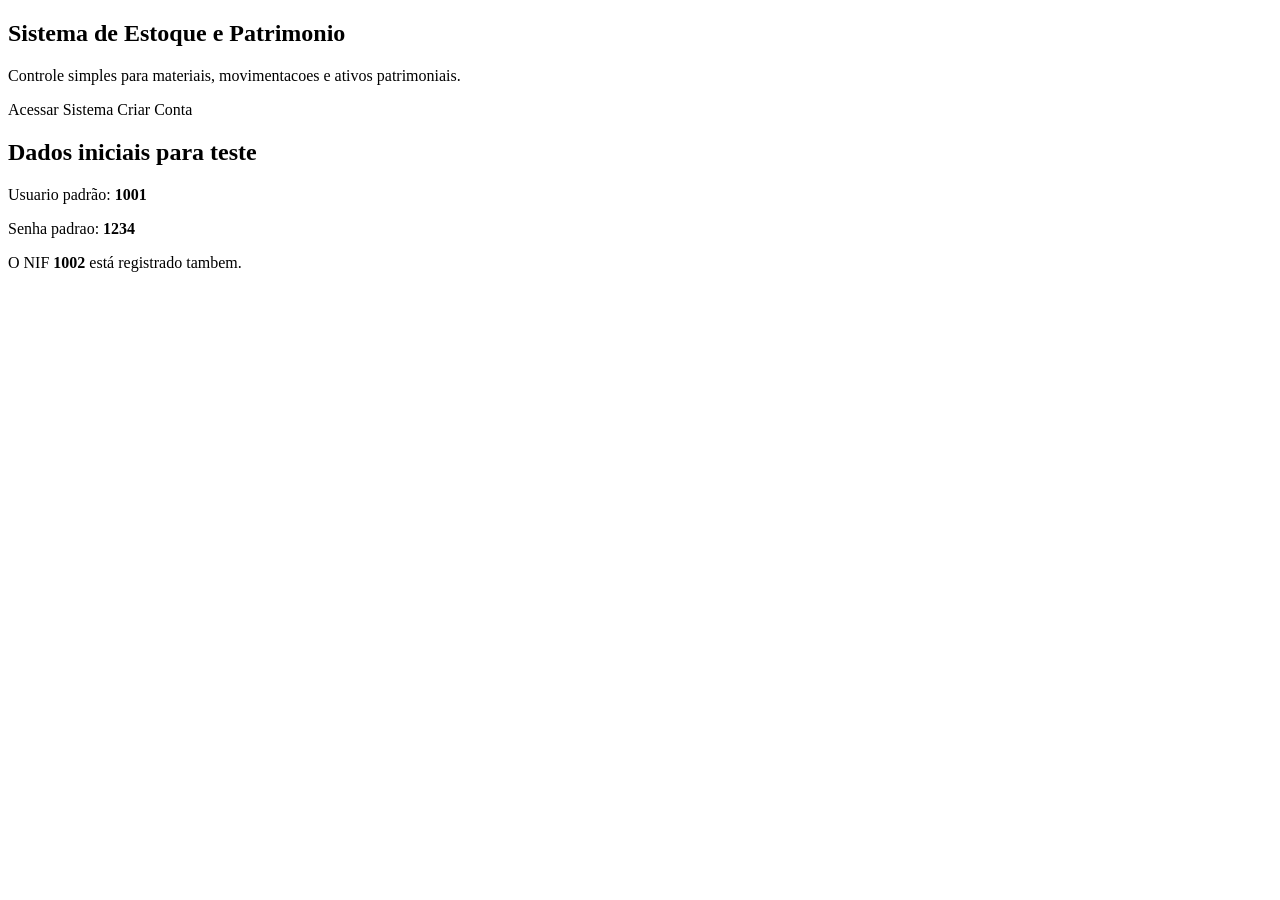
<file: gerenciador_senai/src/main/resources/templates/index.html>
<!DOCTYPE html>
<html lang="pt-br" xmlns:th="http://www.thymeleaf.org">
<head>
	<meta charset="UTF-8" />
	<meta name="viewport" content="width=device-width, initial-scale=1.0" />
	<title>Inicio | Sistema de Estoque</title>
	<link rel="stylesheet" th:href="@{/css/style.css}" />
</head>
<body>
	<div th:replace="~{fragments/header :: header}"></div>

	<main class="senai-main">
		<section class="senai-hero">
			<div class="senai-shell home-layout">
				<div>
					<h1 class="senai-title">Sistema de Estoque e Patrimonio</h1>
					<p class="senai-subtitle">Controle simples para materiais, movimentacoes e ativos patrimoniais.</p>
					<div class="senai-actions">
						<a class="senai-button" th:href="@{/login}">Acessar Sistema</a>
						<a class="senai-button button-light" th:href="@{/cadastro}">Criar Conta</a>
					</div>
				</div>

				<div class="home-card">
					<div th:replace="~{fragments/messages :: messages}"></div>
					<h2>Dados iniciais para teste</h2>
					<p>Usuario padrão: <strong>1001</strong></p>
					<p>Senha padrao: <strong>1234</strong></p>
					<p>O NIF <strong>1002</strong> está registrado tambem.</p>
				</div>
			</div>
		</section>
	</main>

	<div th:replace="~{fragments/footer :: footer}"></div>
</body>
</html>
</file>
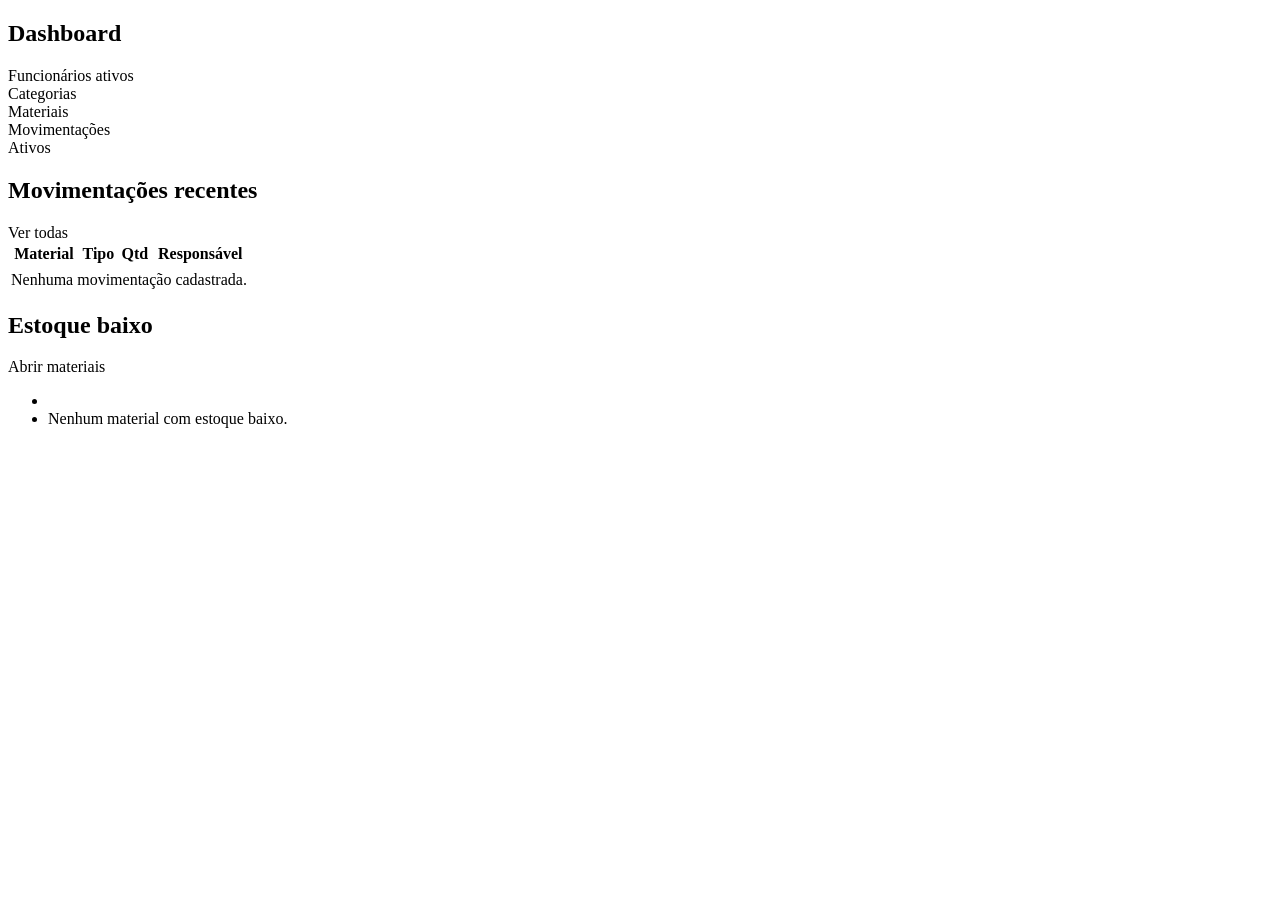
<file: gerenciador_senai/src/main/resources/templates/app/index.html>
<!DOCTYPE html>
<html lang="pt-br" xmlns:th="http://www.thymeleaf.org">
<head>
    <meta charset="UTF-8" />
    <meta name="viewport" content="width=device-width, initial-scale=1.0" />
    <title>Dashboard | Sistema de Estoque</title>
    <link rel="stylesheet" th:href="@{/css/style.css}" />
</head>
<body>
    <div th:replace="~{fragments/header :: header}"></div>

    <main class="page">
        <section class="section">
            <div class="container">
                <div class="page-header">
                    <div>
                        <h1>Dashboard</h1>
                        <p th:text="${'Usuário logado: ' + nomeUsuario + ' | NIF: ' + nifUsuario}"></p>
                    </div>
                </div>

                <div th:replace="~{fragments/messages :: messages}"></div>

                <div class="stats-grid">
                    <div class="stat-card">
                        <span>Funcionários ativos</span>
                        <strong th:text="${totalFuncionarios}"></strong>
                    </div>
                    <div class="stat-card">
                        <span>Categorias</span>
                        <strong th:text="${totalCategorias}"></strong>
                    </div>
                    <div class="stat-card">
                        <span>Materiais</span>
                        <strong th:text="${totalMateriais}"></strong>
                    </div>
                    <div class="stat-card">
                        <span>Movimentações</span>
                        <strong th:text="${totalMovimentacoes}"></strong>
                    </div>
                    <div class="stat-card">
                        <span>Ativos</span>
                        <strong th:text="${totalAtivos}"></strong>
                    </div>
                </div>

                <div class="content-grid">
                    <section class="panel">
                        <div class="panel-header">
                            <h2>Movimentações recentes</h2>
                            <a th:href="@{/app/movimentacoes}">Ver todas</a>
                        </div>

                        <div class="table-wrapper">
                            <table>
                                <thead>
                                    <tr>
                                        <th>Material</th>
                                        <th>Tipo</th>
                                        <th>Qtd</th>
                                        <th>Responsável</th>
                                    </tr>
                                </thead>
                                <tbody>
                                    <tr th:each="movimentacao : ${movimentacoesRecentes}">
                                        <td th:text="${movimentacao.material.nome}"></td>
                                        <td th:text="${movimentacao.tipoMovimentacao}"></td>
                                        <td th:text="${movimentacao.quantidade}"></td>
                                        <td th:text="${movimentacao.responsavel}"></td>
                                    </tr>
                                    <tr th:if="${#lists.isEmpty(movimentacoesRecentes)}">
                                        <td colspan="4">Nenhuma movimentação cadastrada.</td>
                                    </tr>
                                </tbody>
                            </table>
                        </div>
                    </section>

                    <section class="panel">
                        <div class="panel-header">
                            <h2>Estoque baixo</h2>
                            <a th:href="@{/app/materiais}">Abrir materiais</a>
                        </div>

                        <ul class="warning-list">
                            <li th:each="material : ${materiaisComEstoqueBaixo}">
                                <strong th:text="${material.nome}"></strong>
                                <span th:text="${'Estoque: ' + material.quantidadeEmEstoque + ' | Mínimo: ' + material.quantidadeMinima}"></span>
                            </li>
                            <li th:if="${#lists.isEmpty(materiaisComEstoqueBaixo)}">Nenhum material com estoque baixo.</li>
                        </ul>
                    </section>
                </div>
            </div>
        </section>
    </main>

    <div th:replace="~{fragments/footer :: footer}"></div>
</body>
</html>
</file>
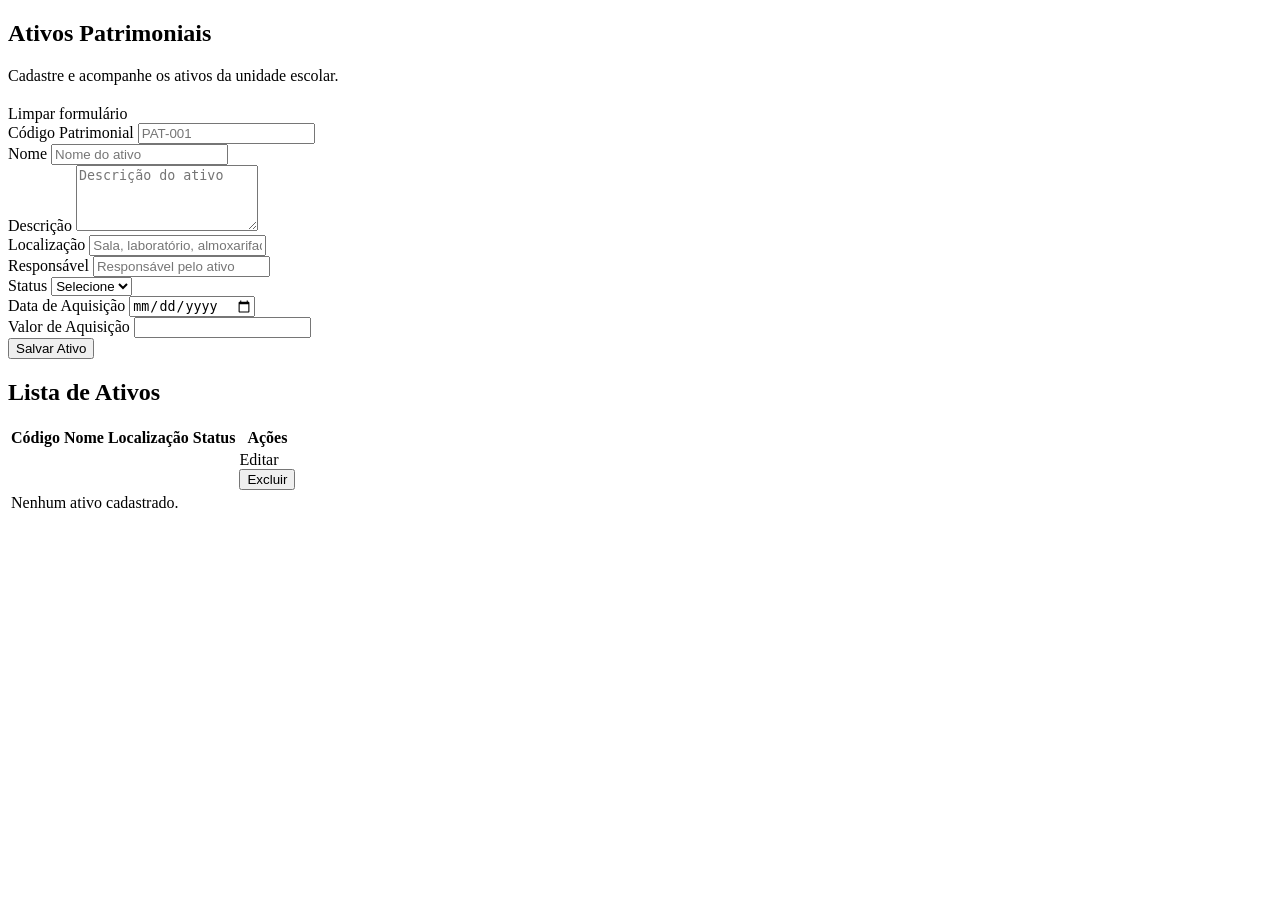
<file: gerenciador_senai/src/main/resources/templates/app/ativos.html>
<!DOCTYPE html>
<html lang="pt-br" xmlns:th="http://www.thymeleaf.org">
<head>
    <meta charset="UTF-8" />
    <meta name="viewport" content="width=device-width, initial-scale=1.0" />
    <title>Ativos Patrimoniais | Sistema de Estoque</title>
    <link rel="stylesheet" th:href="@{/css/style.css}" />
</head>
<body>
    <div th:replace="~{fragments/header :: header}"></div>

    <main class="page">
        <section class="section">
            <div class="container">
                <div class="page-header">
                    <div>
                        <h1>Ativos Patrimoniais</h1>
                        <p>Cadastre e acompanhe os ativos da unidade escolar.</p>
                    </div>
                </div>

                <div th:replace="~{fragments/messages :: messages}"></div>

                <div class="content-grid">
                    <section class="panel">
                        <div class="panel-header">
                            <h2 th:text="${ativo.id != null ? 'Editar Ativo' : 'Novo Ativo'}"></h2>
                            <a th:if="${ativo.id != null}" th:href="@{/app/ativos}">Limpar formulário</a>
                        </div>

                        <form th:action="@{/app/ativos/salvar}" th:object="${ativo}" method="post" class="form-grid">
                            <input type="hidden" th:field="*{id}" />

                            <div class="two-columns">
                                <div>
                                    <label for="codigoPatrimonio">Código Patrimonial</label>
                                    <input id="codigoPatrimonio" type="text" th:field="*{codigoPatrimonio}" placeholder="PAT-001" />
                                </div>

                                <div>
                                    <label for="nome">Nome</label>
                                    <input id="nome" type="text" th:field="*{nome}" placeholder="Nome do ativo" />
                                </div>
                            </div>

                            <div>
                                <label for="descricao">Descrição</label>
                                <textarea id="descricao" th:field="*{descricao}" rows="4" placeholder="Descrição do ativo"></textarea>
                            </div>

                            <div class="two-columns">
                                <div>
                                    <label for="localizacao">Localização</label>
                                    <input id="localizacao" type="text" th:field="*{localizacao}" placeholder="Sala, laboratório, almoxarifado" />
                                </div>

                                <div>
                                    <label for="responsavel">Responsável</label>
                                    <input id="responsavel" type="text" th:field="*{responsavel}" placeholder="Responsável pelo ativo" />
                                </div>
                            </div>

                            <div class="two-columns">
                                <div>
                                    <label for="statusAtivo">Status</label>
                                    <select id="statusAtivo" th:field="*{statusAtivo}">
                                        <option value="">Selecione</option>
                                        <option th:each="status : ${statusAtivos}" th:value="${status}" th:text="${status}"></option>
                                    </select>
                                </div>

                                <div>
                                    <label for="dataAquisicao">Data de Aquisição</label>
                                    <input id="dataAquisicao" type="date" th:field="*{dataAquisicao}" />
                                </div>
                            </div>

                            <div>
                                <label for="valorAquisicao">Valor de Aquisição</label>
                                <input id="valorAquisicao" type="number" step="0.01" min="0" th:field="*{valorAquisicao}" />
                            </div>

                            <button class="button" type="submit">Salvar Ativo</button>
                        </form>
                    </section>

                    <section class="panel">
                        <div class="panel-header">
                            <h2>Lista de Ativos</h2>
                        </div>

                        <div class="table-wrapper">
                            <table>
                                <thead>
                                    <tr>
                                        <th>Código</th>
                                        <th>Nome</th>
                                        <th>Localização</th>
                                        <th>Status</th>
                                        <th>Ações</th>
                                    </tr>
                                </thead>
                                <tbody>
                                    <tr th:each="ativo : ${ativos}">
                                        <td th:text="${ativo.codigoPatrimonio}"></td>
                                        <td th:text="${ativo.nome}"></td>
                                        <td th:text="${ativo.localizacao}"></td>
                                        <td th:text="${ativo.statusAtivo}"></td>
                                        <td class="actions">
                                            <a th:href="@{/app/ativos/editar/{id}(id=${ativo.id})}">Editar</a>
                                            <form th:action="@{/app/ativos/{id}/excluir(id=${ativo.id})}" method="post">
                                                <button class="button-link danger" type="submit">Excluir</button>
                                            </form>
                                        </td>
                                    </tr>
                                    <tr th:if="${#lists.isEmpty(ativos)}">
                                        <td colspan="5">Nenhum ativo cadastrado.</td>
                                    </tr>
                                </tbody>
                            </table>
                        </div>
                    </section>
                </div>
            </div>
        </section>
    </main>

    <div th:replace="~{fragments/footer :: footer}"></div>
</body>
</html>
</file>
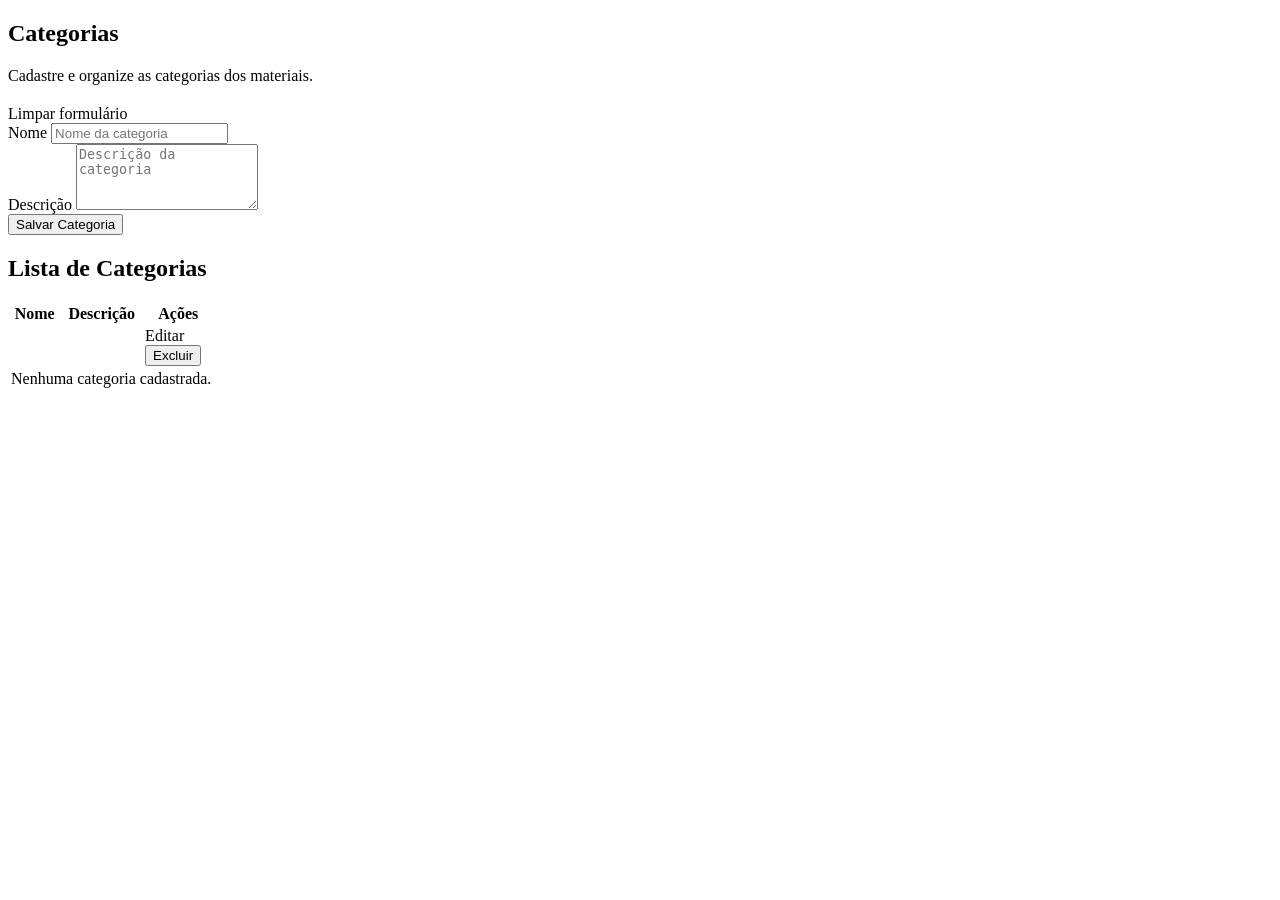
<file: gerenciador_senai/src/main/resources/templates/app/categorias.html>
<!DOCTYPE html>
<html lang="pt-br" xmlns:th="http://www.thymeleaf.org">
<head>
    <meta charset="UTF-8" />
    <meta name="viewport" content="width=device-width, initial-scale=1.0" />
    <title>Categorias | Sistema de Estoque</title>
    <link rel="stylesheet" th:href="@{/css/style.css}" />
</head>
<body>
    <div th:replace="~{fragments/header :: header}"></div>

    <main class="page">
        <section class="section">
            <div class="container">
                <div class="page-header">
                    <div>
                        <h1>Categorias</h1>
                        <p>Cadastre e organize as categorias dos materiais.</p>
                    </div>
                </div>

                <div th:replace="~{fragments/messages :: messages}"></div>

                <div class="content-grid">
                    <section class="panel">
                        <div class="panel-header">
                            <h2 th:text="${categoria.id != null ? 'Editar Categoria' : 'Nova Categoria'}"></h2>
                            <a th:if="${categoria.id != null}" th:href="@{/app/categorias}">Limpar formulário</a>
                        </div>

                        <form th:action="@{/app/categorias/salvar}" th:object="${categoria}" method="post" class="form-grid">
                            <input type="hidden" th:field="*{id}" />

                            <div>
                                <label for="nome">Nome</label>
                                <input id="nome" type="text" th:field="*{nome}" placeholder="Nome da categoria" />
                            </div>

                            <div>
                                <label for="descricao">Descrição</label>
                                <textarea id="descricao" th:field="*{descricao}" rows="4" placeholder="Descrição da categoria"></textarea>
                            </div>

                            <button class="button" type="submit">Salvar Categoria</button>
                        </form>
                    </section>

                    <section class="panel">
                        <div class="panel-header">
                            <h2>Lista de Categorias</h2>
                        </div>

                        <div class="table-wrapper">
                            <table>
                                <thead>
                                    <tr>
                                        <th>Nome</th>
                                        <th>Descrição</th>
                                        <th>Ações</th>
                                    </tr>
                                </thead>
                                <tbody>
                                    <tr th:each="categoria : ${categorias}">
                                        <td th:text="${categoria.nome}"></td>
                                        <td th:text="${categoria.descricao != null and !categoria.descricao.isBlank() ? categoria.descricao : '-'}"></td>
                                        <td class="actions">
                                            <a th:href="@{/app/categorias/editar/{id}(id=${categoria.id})}">Editar</a>
                                            <form th:action="@{/app/categorias/{id}/excluir(id=${categoria.id})}" method="post">
                                                <button class="button-link danger" type="submit">Excluir</button>
                                            </form>
                                        </td>
                                    </tr>
                                    <tr th:if="${#lists.isEmpty(categorias)}">
                                        <td colspan="3">Nenhuma categoria cadastrada.</td>
                                    </tr>
                                </tbody>
                            </table>
                        </div>
                    </section>
                </div>
            </div>
        </section>
    </main>

    <div th:replace="~{fragments/footer :: footer}"></div>
</body>
</html>
</file>
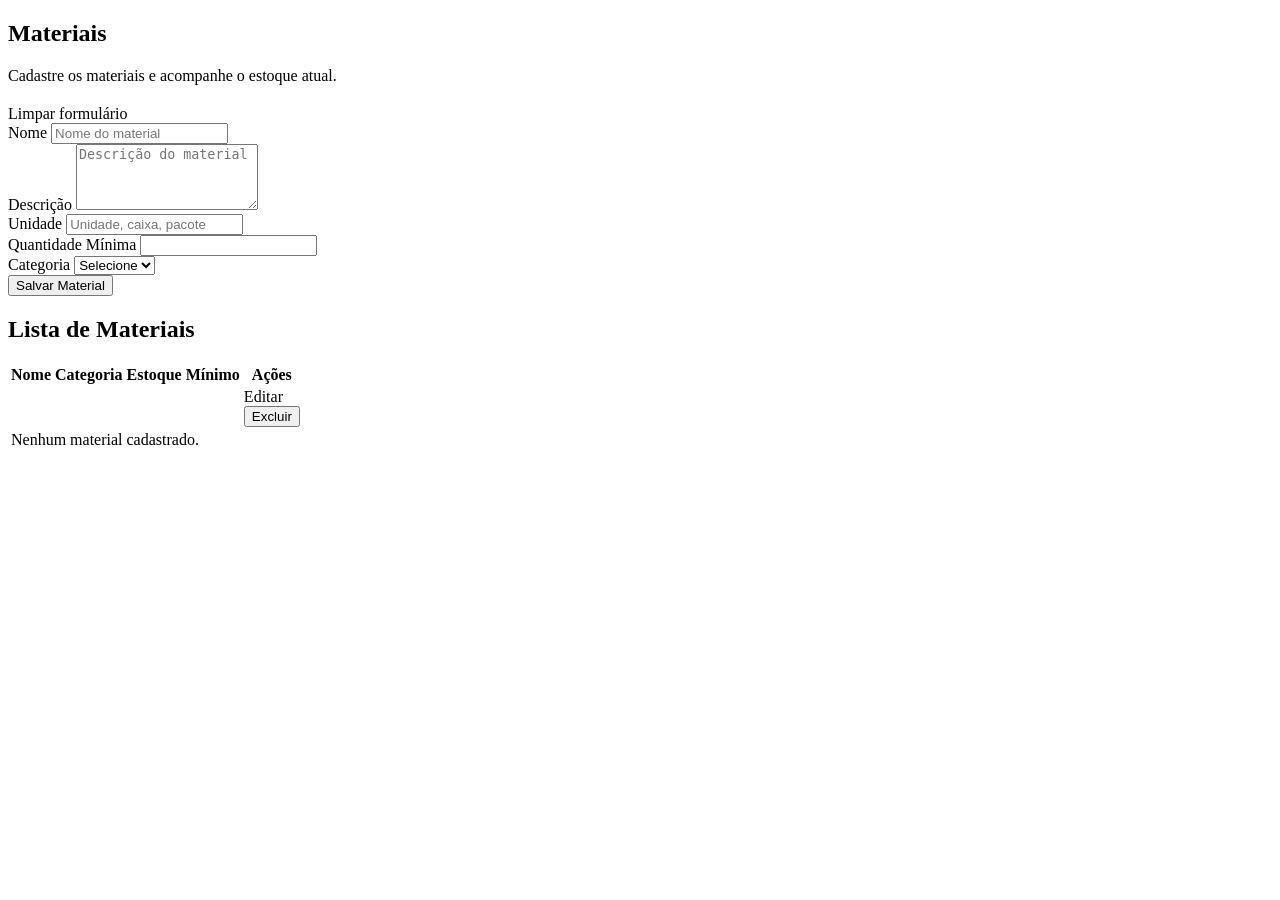
<file: gerenciador_senai/src/main/resources/templates/app/materiais.html>
<!DOCTYPE html>
<html lang="pt-br" xmlns:th="http://www.thymeleaf.org">
<head>
    <meta charset="UTF-8" />
    <meta name="viewport" content="width=device-width, initial-scale=1.0" />
    <title>Materiais | Sistema de Estoque</title>
    <link rel="stylesheet" th:href="@{/css/style.css}" />
</head>
<body>
    <div th:replace="~{fragments/header :: header}"></div>

    <main class="page">
        <section class="section">
            <div class="container">
                <div class="page-header">
                    <div>
                        <h1>Materiais</h1>
                        <p>Cadastre os materiais e acompanhe o estoque atual.</p>
                    </div>
                </div>

                <div th:replace="~{fragments/messages :: messages}"></div>

                <div class="content-grid">
                    <section class="panel">
                        <div class="panel-header">
                            <h2 th:text="${material.id != null ? 'Editar Material' : 'Novo Material'}"></h2>
                            <a th:if="${material.id != null}" th:href="@{/app/materiais}">Limpar formulário</a>
                        </div>

                        <form th:action="@{/app/materiais/salvar}" th:object="${material}" method="post" class="form-grid">
                            <input type="hidden" th:field="*{id}" />

                            <div>
                                <label for="nome">Nome</label>
                                <input id="nome" type="text" th:field="*{nome}" placeholder="Nome do material" />
                            </div>

                            <div>
                                <label for="descricao">Descrição</label>
                                <textarea id="descricao" th:field="*{descricao}" rows="4" placeholder="Descrição do material"></textarea>
                            </div>

                            <div class="two-columns">
                                <div>
                                    <label for="unidadeMedida">Unidade</label>
                                    <input id="unidadeMedida" type="text" th:field="*{unidadeMedida}" placeholder="Unidade, caixa, pacote" />
                                </div>

                                <div>
                                    <label for="quantidadeMinima">Quantidade Mínima</label>
                                    <input id="quantidadeMinima" type="number" min="0" th:field="*{quantidadeMinima}" />
                                </div>
                            </div>

                            <div>
                                <label for="categoriaId">Categoria</label>
                                <select id="categoriaId" name="categoriaId">
                                    <option value="">Selecione</option>
                                    <option th:each="categoriaItem : ${categorias}" th:value="${categoriaItem.id}"
                                        th:selected="${material.categoria != null and material.categoria.id == categoriaItem.id}"
                                        th:text="${categoriaItem.nome}"></option>
                                </select>
                            </div>

                            <button class="button" type="submit">Salvar Material</button>
                        </form>
                    </section>

                    <section class="panel">
                        <div class="panel-header">
                            <h2>Lista de Materiais</h2>
                        </div>

                        <div class="table-wrapper">
                            <table>
                                <thead>
                                    <tr>
                                        <th>Nome</th>
                                        <th>Categoria</th>
                                        <th>Estoque</th>
                                        <th>Mínimo</th>
                                        <th>Ações</th>
                                    </tr>
                                </thead>
                                <tbody>
                                    <tr th:each="material : ${materiais}" th:classappend="${material.quantidadeEmEstoque <= material.quantidadeMinima} ? 'row-warning' : ''">
                                        <td th:text="${material.nome}"></td>
                                        <td th:text="${material.categoria.nome}"></td>
                                        <td th:text="${material.quantidadeEmEstoque}"></td>
                                        <td th:text="${material.quantidadeMinima}"></td>
                                        <td class="actions">
                                            <a th:href="@{/app/materiais/editar/{id}(id=${material.id})}">Editar</a>
                                            <form th:action="@{/app/materiais/{id}/excluir(id=${material.id})}" method="post">
                                                <button class="button-link danger" type="submit">Excluir</button>
                                            </form>
                                        </td>
                                    </tr>
                                    <tr th:if="${#lists.isEmpty(materiais)}">
                                        <td colspan="5">Nenhum material cadastrado.</td>
                                    </tr>
                                </tbody>
                            </table>
                        </div>
                    </section>
                </div>
            </div>
        </section>
    </main>

    <div th:replace="~{fragments/footer :: footer}"></div>
</body>
</html>
</file>
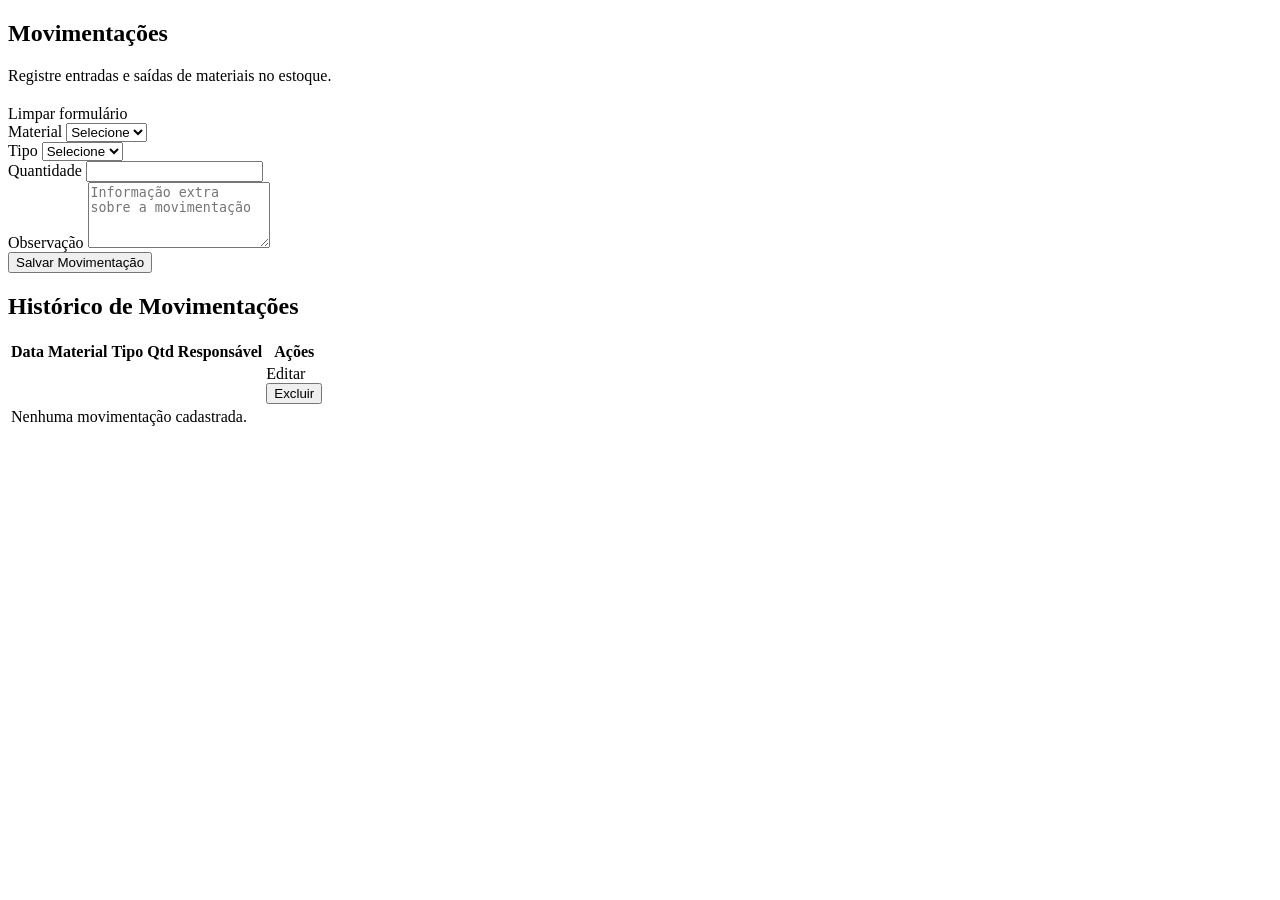
<file: gerenciador_senai/src/main/resources/templates/app/movimentacoes.html>
<!DOCTYPE html>
<html lang="pt-br" xmlns:th="http://www.thymeleaf.org">
<head>
    <meta charset="UTF-8" />
    <meta name="viewport" content="width=device-width, initial-scale=1.0" />
    <title>Movimentações | Sistema de Estoque</title>
    <link rel="stylesheet" th:href="@{/css/style.css}" />
</head>
<body>
    <div th:replace="~{fragments/header :: header}"></div>

    <main class="page">
        <section class="section">
            <div class="container">
                <div class="page-header">
                    <div>
                        <h1>Movimentações</h1>
                        <p>Registre entradas e saídas de materiais no estoque.</p>
                    </div>
                </div>

                <div th:replace="~{fragments/messages :: messages}"></div>

                <div class="content-grid">
                    <section class="panel">
                        <div class="panel-header">
                            <h2 th:text="${movimentacao.id != null ? 'Editar Movimentação' : 'Nova Movimentação'}"></h2>
                            <a th:if="${movimentacao.id != null}" th:href="@{/app/movimentacoes}">Limpar formulário</a>
                        </div>

                        <form th:action="@{/app/movimentacoes/salvar}" method="post" class="form-grid">
                            <input type="hidden" name="id" th:value="${movimentacao.id}" />

                            <div>
                                <label for="materialId">Material</label>
                                <select id="materialId" name="materialId">
                                    <option value="">Selecione</option>
                                    <option th:each="materialItem : ${materiais}" th:value="${materialItem.id}"
                                        th:selected="${movimentacao.material != null and movimentacao.material.id == materialItem.id}"
                                        th:text="${materialItem.nome + ' | Estoque atual: ' + materialItem.quantidadeEmEstoque}"></option>
                                </select>
                            </div>

                            <div class="two-columns">
                                <div>
                                    <label for="tipoMovimentacao">Tipo</label>
                                    <select id="tipoMovimentacao" name="tipoMovimentacao">
                                        <option value="">Selecione</option>
                                        <option th:each="tipo : ${tiposMovimentacao}" th:value="${tipo}"
                                            th:selected="${movimentacao.tipoMovimentacao == tipo}" th:text="${tipo}"></option>
                                    </select>
                                </div>

                                <div>
                                    <label for="quantidade">Quantidade</label>
                                    <input id="quantidade" type="number" min="1" name="quantidade" th:value="${movimentacao.quantidade}" />
                                </div>
                            </div>

                            <div>
                                <label for="observacao">Observação</label>
                                <textarea id="observacao" name="observacao" rows="4" placeholder="Informação extra sobre a movimentação" th:text="${movimentacao.observacao}"></textarea>
                            </div>

                            <button class="button" type="submit">Salvar Movimentação</button>
                        </form>
                    </section>

                    <section class="panel">
                        <div class="panel-header">
                            <h2>Histórico de Movimentações</h2>
                        </div>

                        <div class="table-wrapper">
                            <table>
                                <thead>
                                    <tr>
                                        <th>Data</th>
                                        <th>Material</th>
                                        <th>Tipo</th>
                                        <th>Qtd</th>
                                        <th>Responsável</th>
                                        <th>Ações</th>
                                    </tr>
                                </thead>
                                <tbody>
                                    <tr th:each="movimentacao : ${movimentacoes}">
                                        <td th:text="${movimentacao.dataMovimentacao}"></td>
                                        <td th:text="${movimentacao.material.nome}"></td>
                                        <td th:text="${movimentacao.tipoMovimentacao}"></td>
                                        <td th:text="${movimentacao.quantidade}"></td>
                                        <td th:text="${movimentacao.responsavel}"></td>
                                        <td class="actions">
                                            <a th:href="@{/app/movimentacoes/editar/{id}(id=${movimentacao.id})}">Editar</a>
                                            <form th:action="@{/app/movimentacoes/{id}/excluir(id=${movimentacao.id})}" method="post">
                                                <button class="button-link danger" type="submit">Excluir</button>
                                            </form>
                                        </td>
                                    </tr>
                                    <tr th:if="${#lists.isEmpty(movimentacoes)}">
                                        <td colspan="6">Nenhuma movimentação cadastrada.</td>
                                    </tr>
                                </tbody>
                            </table>
                        </div>
                    </section>
                </div>
            </div>
        </section>
    </main>

    <div th:replace="~{fragments/footer :: footer}"></div>
</body>
</html>
</file>
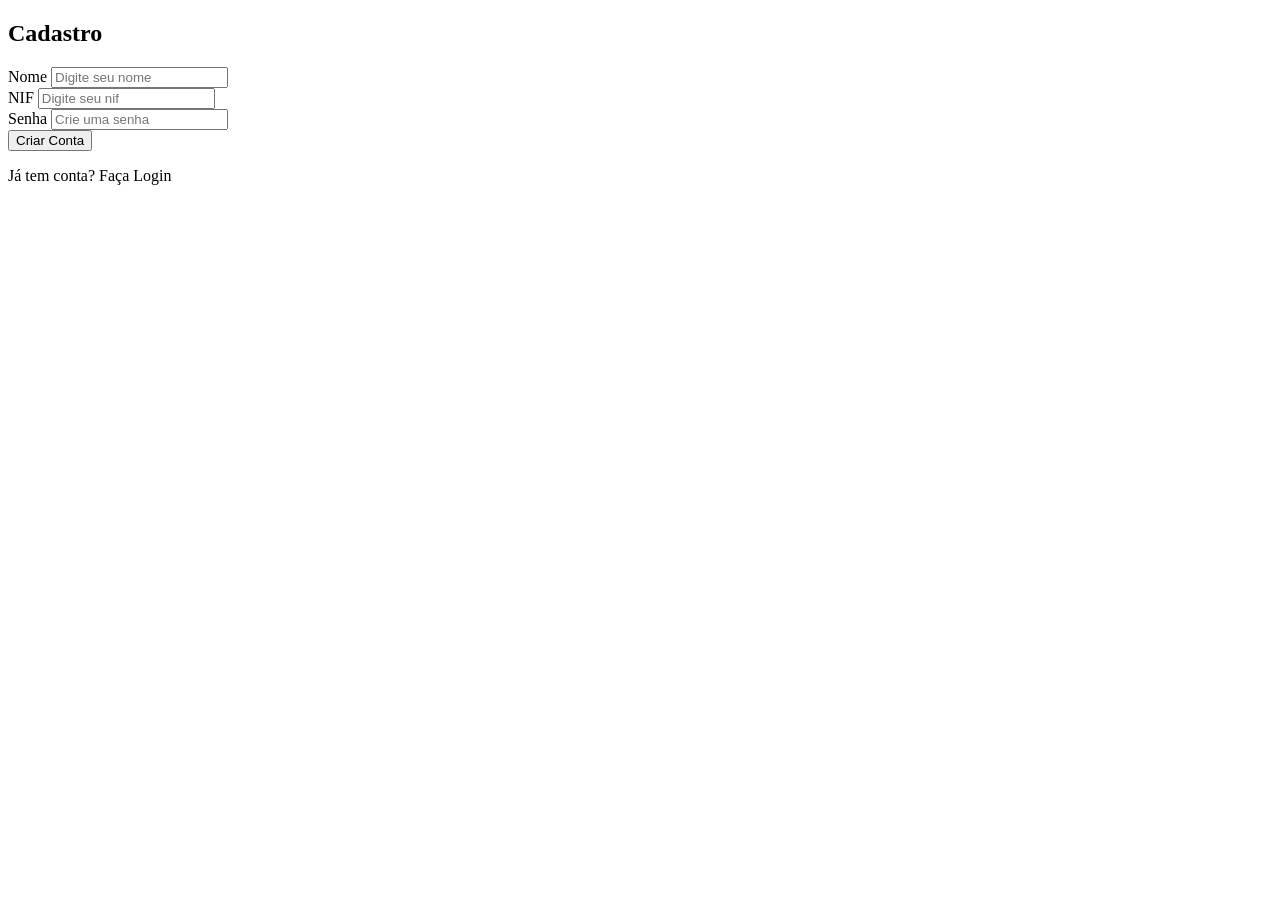
<file: gerenciador_senai/src/main/resources/templates/auth/cadastro.html>
<!DOCTYPE html>
<html lang="pt-br" xmlns:th="http://www.thymeleaf.org">
<head>
	<meta charset="UTF-8" />
	<meta name="viewport" content="width=device-width, initial-scale=1.0" />
	<title>Cadastro | Sistema de Estoque</title>
	<link rel="stylesheet" th:href="@{/css/style.css}" />
</head>
<body>
	<div th:replace="~{fragments/header :: header}"></div>

	<main class="page">
		<section class="section">
			<div class="container auth-wrapper">
				<div class="form-card">
					<h1>Cadastro</h1>

					<div th:replace="~{fragments/messages :: messages}"></div>

					<form th:action="@{/auth/cadastro}" method="post" class="form-grid">
						<div>
							<label for="nome">Nome</label>
							<input id="nome" type="text" name="nome" placeholder="Digite seu nome" />
						</div>

						<div>
							<label for="nif">NIF</label>
							<input id="nif" type="text" name="nif" placeholder="Digite seu nif" />
						</div>

						<div>
							<label for="senha">Senha</label>
							<input id="senha" type="password" name="senha" placeholder="Crie uma senha" />
						</div>

						<button class="button" type="submit">Criar Conta</button>
					</form>

					<p class="helper-text">
						Já tem conta?
						<a th:href="@{/login}">Faça Login</a>
					</p>
				</div>
			</div>
		</section>
	</main>

	<div th:replace="~{fragments/footer :: footer}"></div>
</body>
</html>
</file>
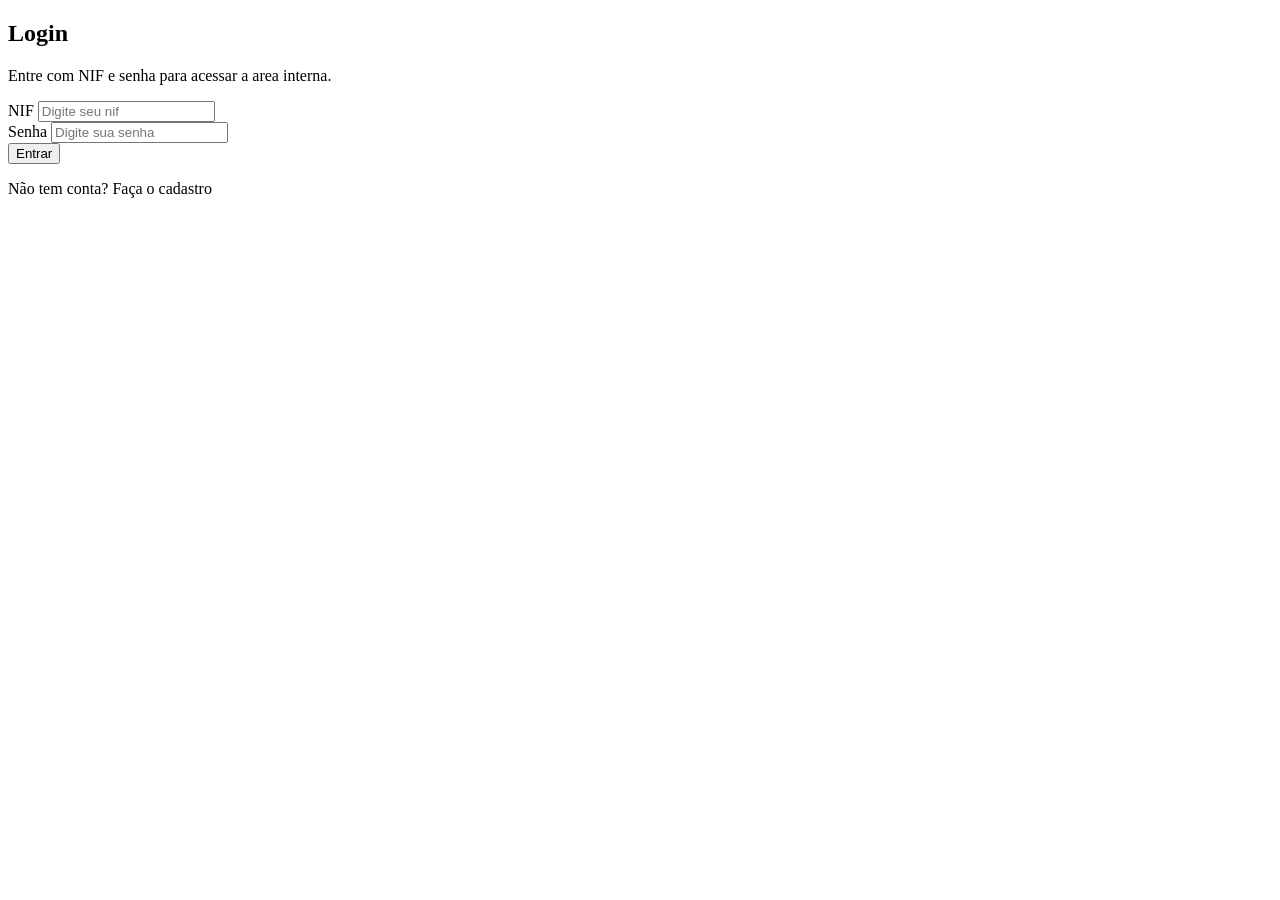
<file: gerenciador_senai/src/main/resources/templates/auth/login.html>
<!DOCTYPE html>
<html lang="pt-br" xmlns:th="http://www.thymeleaf.org">
<head>
	<meta charset="UTF-8" />
	<meta name="viewport" content="width=device-width, initial-scale=1.0" />
	<title>Login | Sistema de Estoque</title>
	<link rel="stylesheet" th:href="@{/css/style.css}" />
</head>
<body>
	<div th:replace="~{fragments/header :: header}"></div>

	<main class="page">
		<section class="section">
			<div class="container auth-wrapper">
				<div class="form-card">
					<h1>Login</h1>
					<p>Entre com NIF e senha para acessar a area interna.</p>

					<div th:replace="~{fragments/messages :: messages}"></div>

					<form th:action="@{/auth/login}" method="post" class="form-grid">
						<div>
							<label for="nif">NIF</label>
							<input id="nif" type="text" name="nif" placeholder="Digite seu nif" />
						</div>

						<div>
							<label for="senha">Senha</label>
							<input id="senha" type="password" name="senha" placeholder="Digite sua senha" />
						</div>

						<button class="button" type="submit">Entrar</button>
					</form>

					<p class="helper-text">
						Não tem conta?
						<a th:href="@{/cadastro}">Faça o cadastro</a>
					</p>
				</div>
			</div>
		</section>
	</main>

	<div th:replace="~{fragments/footer :: footer}"></div>
</body>
</html>
</file>
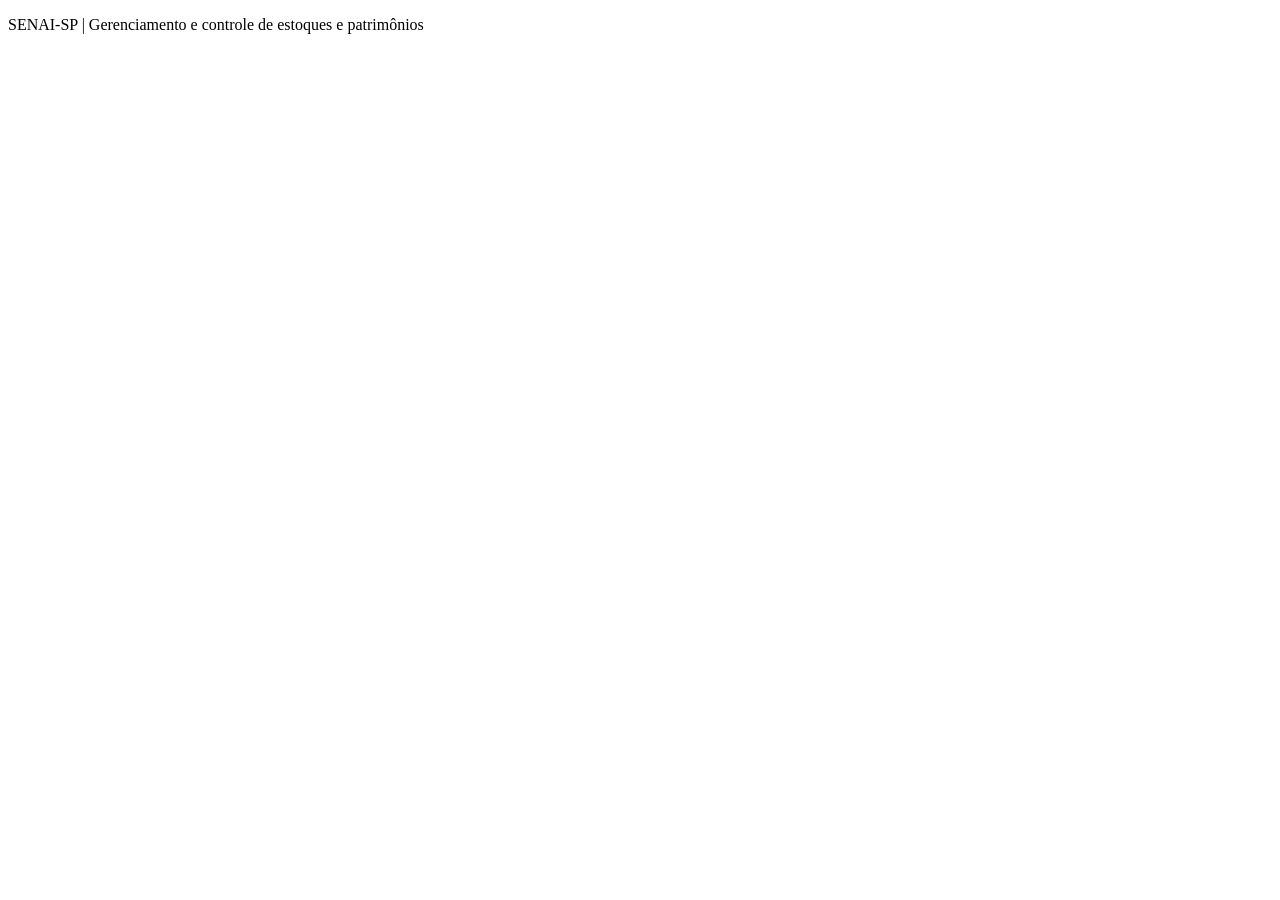
<file: gerenciador_senai/src/main/resources/templates/fragments/footer.html>
<!DOCTYPE html>
<html lang="pt-br" xmlns:th="http://www.thymeleaf.org">
<body>
	<footer th:fragment="footer" class="senai-footer">
		<div class="senai-shell">
			<p class="senai-footer-text">SENAI-SP | Gerenciamento e controle de estoques e patrimônios</p>
		</div>
	</footer>
</body>
</html>
</file>
